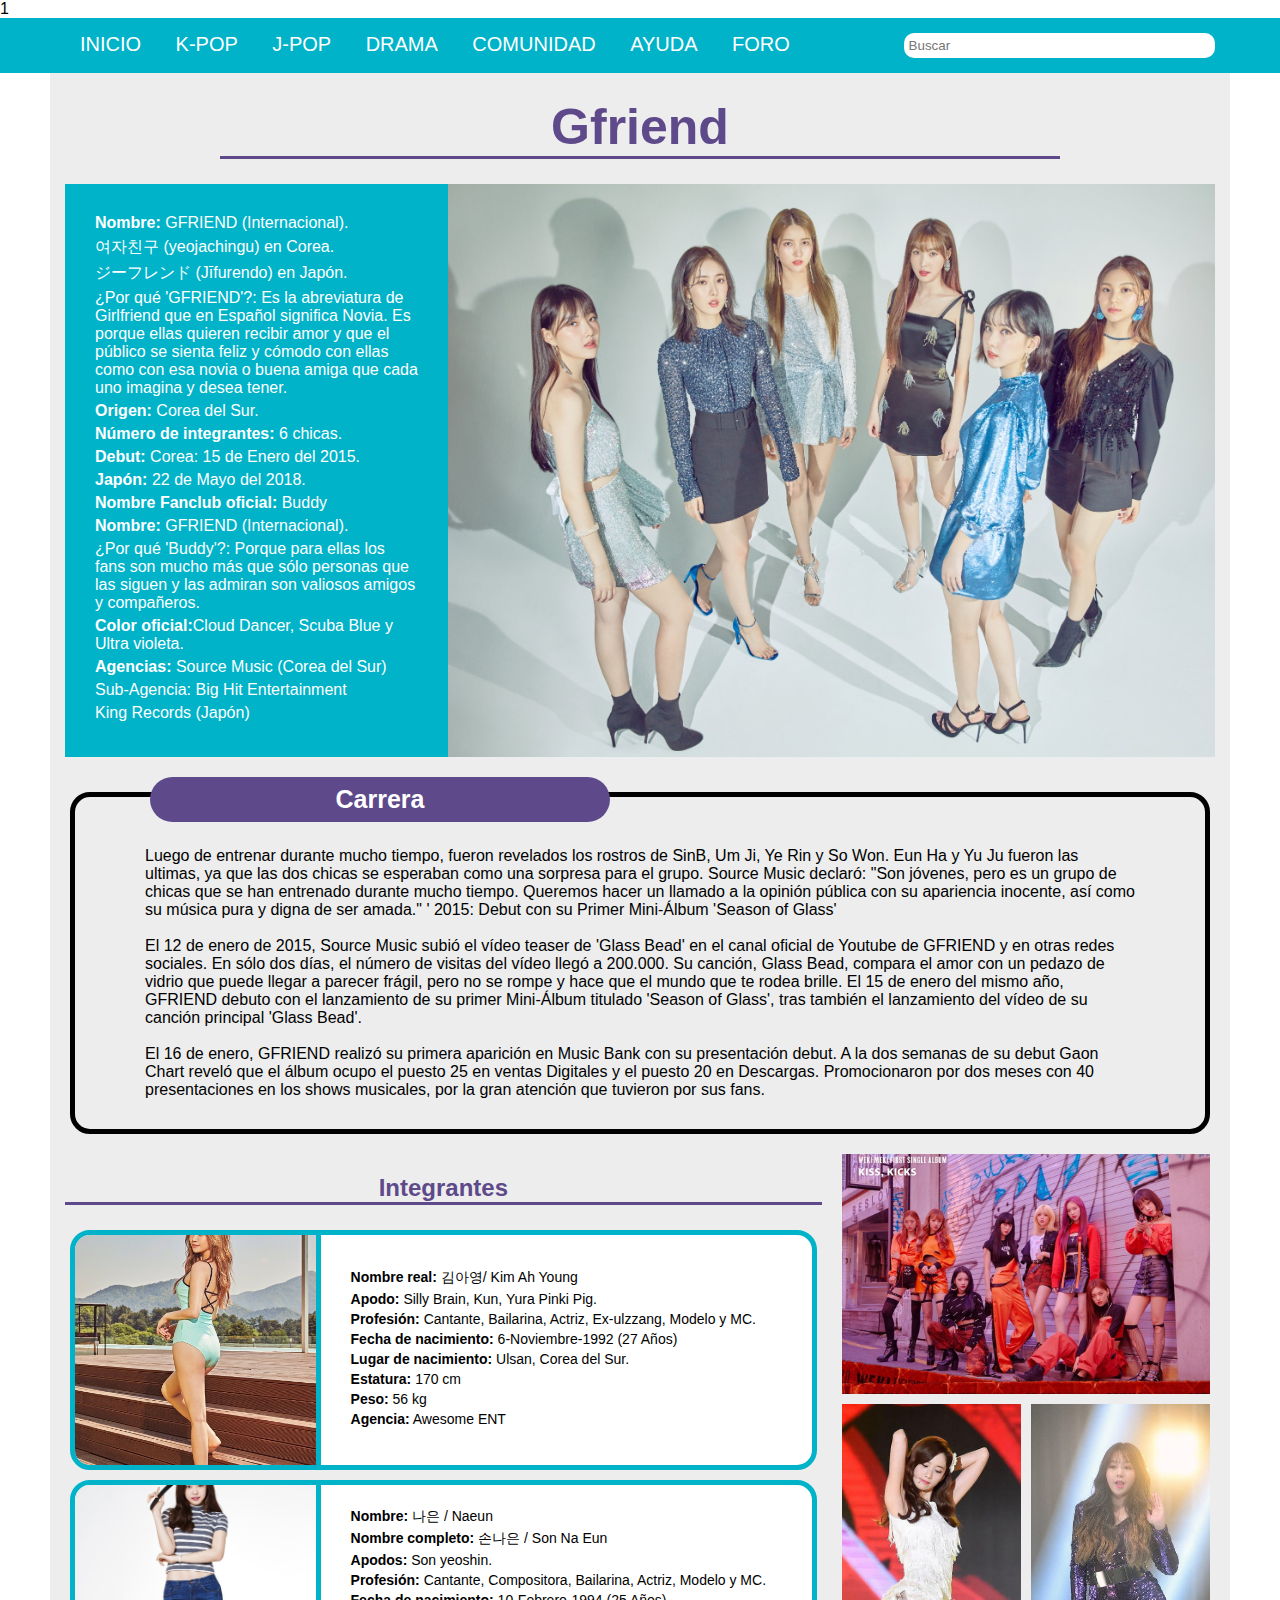
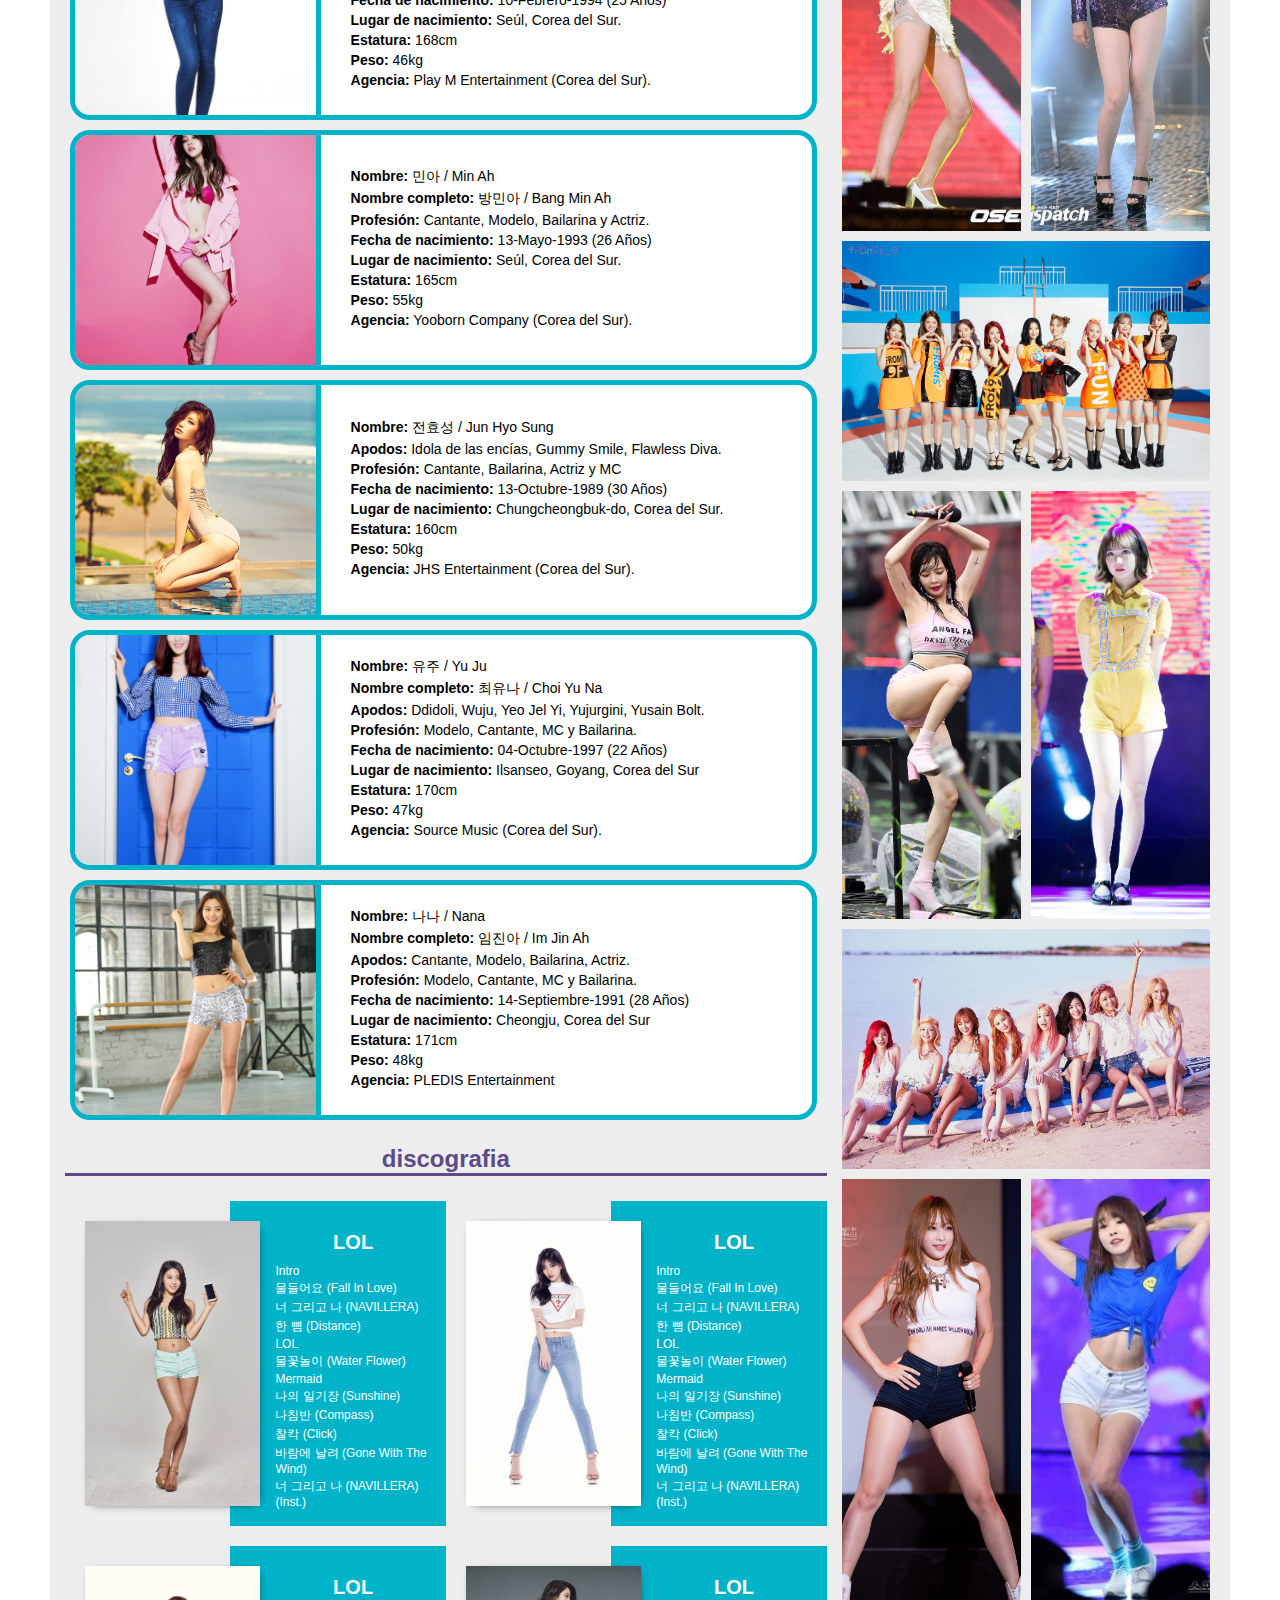
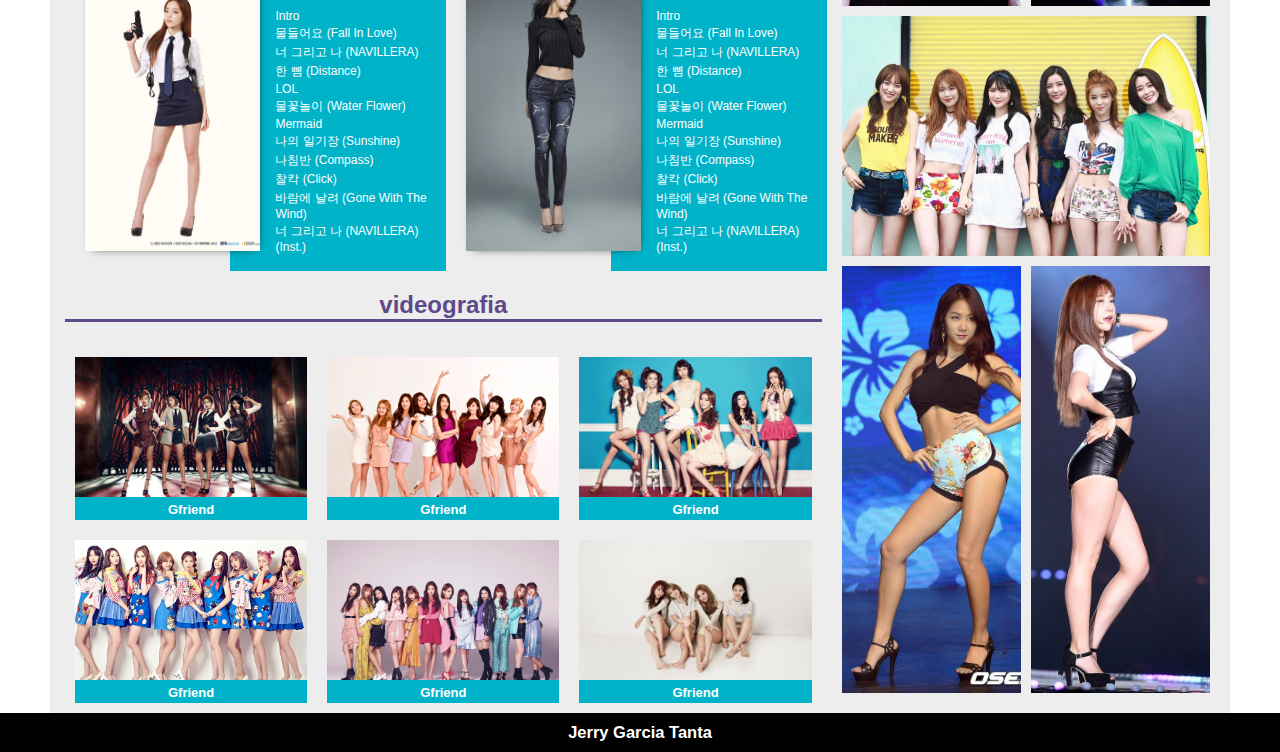
<file: Gfriend/index.html>
<!DOCTYPE html>
<html lang="es">
<head>
    <meta charset="UTF-8">
    <meta name="viewport" content="width=device-width, initial-scale=1.0">
    <meta http-equiv="X-UA-Compatible" content="ie=edge">
    <link rel="stylesheet" href="css/estilo.css">
    <link rel="stylesheet" href="css/slider.css">

    <link rel="stylesheet" href="css/slider.css">
    <link rel="stylesheet" href="css/menu.css">
    <link rel="stylesheet" href="css/informacion.css">
    <link rel="stylesheet" href="css/carrera.css">
    <link rel="stylesheet" href="css/integrantes.css">
    <link rel="stylesheet" href="css/discografia.css">
    <link rel="stylesheet" href="css/vidiografia.css">
    <link rel="stylesheet" href="css/galleria.css">
    <link rel="stylesheet" href="css/footer.css">

    <title>Gfriend</title>
</head>
<body>
    <header>
        <div>1</div>
        <div class="list_menu">
            <ul>
                <li> <a href="#">INICIO</a></li>
                <li> <a href="#">K-POP</a></li>
                <li> <a href="#">J-POP</a></li>
                <li> <a href="#">DRAMA</a></li>
                <li> <a href="#">COMUNIDAD</a></li>
                <li> <a href="#">AYUDA</a></li>
                <li> <a href="#">FORO</a></li>
            </ul>
            <form action="#">
                <input type="text" placeholder="Buscar">
            </form>
        </div>
    </header>
    <main>
        <div class="contenedor">
            <section class="informacion">
                <h1>Gfriend</h1>
                <div class="inf_datos">
                    <div class="datos">
                        <ul>
                            <li> <strong>Nombre: </strong>GFRIEND (Internacional).</li>
                            <li>여자친구 (yeojachingu) en Corea.</li>
                            <li>ジーフレンド (Jīfurendo) en Japón.</li>
                            <li> ¿Por qué 'GFRIEND'?: Es la abreviatura de Girlfriend que en Español significa Novia. Es porque ellas quieren recibir amor y que el público se sienta feliz y cómodo con ellas como con esa novia o buena amiga que cada uno imagina y desea tener.</li>
                            <li> <strong>Origen: </strong>Corea del Sur.</li>
                            <li> <strong>Número de integrantes: </strong>6 chicas.</li>
                            <li> <strong>Debut: </strong>Corea: 15 de Enero del 2015.</li>
                            <li> <strong>Japón: </strong> 22 de Mayo del 2018.</li>
                            <li> <strong>Nombre Fanclub oficial: </strong>Buddy</li>
                            <li> <strong>Nombre: </strong>GFRIEND (Internacional).</li>
                            <li> ¿Por qué 'Buddy'?: Porque para ellas los fans son mucho más que sólo personas que las siguen y las admiran son valiosos amigos y compañeros.</li>
                            <li> <strong>Color oficial:</strong>Cloud Dancer, Scuba Blue y Ultra violeta.</li>
                            <li> <strong>Agencias: </strong>Source Music (Corea del Sur)</li>
                            <li> Sub-Agencia: Big Hit Entertainment</li>
                            <li>King Records (Japón)</li>
                        </ul>
                    </div>
                    <div class="inf_img">
                    </div>
                </div>
            </section>
            <section class="carrera">
                <h2>Carrera</h2>
                <div class="car_info">
                    <p>
                        Luego de entrenar durante mucho tiempo, fueron revelados los rostros de SinB, Um Ji, Ye Rin y So Won. Eun Ha y Yu Ju fueron las ultimas, ya que las dos chicas se esperaban como una sorpresa para el grupo.
                        Source Music declaró: "Son jóvenes, pero es un grupo de chicas que se han entrenado durante mucho tiempo. Queremos hacer un llamado a la opinión pública con su apariencia inocente, así como su música pura y digna de ser amada." '
                        2015: Debut con su Primer Mini-Álbum 'Season of Glass' </p>
                        <br>
                    <p>
                        El 12 de enero de 2015, Source Music subió el vídeo teaser de 'Glass Bead' en el canal oficial de Youtube de GFRIEND y en otras redes sociales. En sólo dos días, el número de visitas del vídeo llegó a 200.000.
                        Su canción, Glass Bead, compara el amor con un pedazo de vidrio que puede llegar a parecer frágil, pero no se rompe y hace que el mundo que te rodea brille. 
                        El 15 de enero del mismo año, GFRIEND debuto con el lanzamiento de su primer Mini-Álbum titulado 'Season of Glass', tras también el lanzamiento del vídeo de su canción principal 'Glass Bead'.</p>
                        <br>
                    <p>El 16 de enero, GFRIEND realizó su primera aparición en Music Bank con su presentación debut.
                            A la dos semanas de su debut Gaon Chart reveló que el álbum  ocupo el puesto 25 en ventas Digitales y el puesto 20 en Descargas. Promocionaron  por dos meses con 40 presentaciones en los shows musicales, por la gran atención que tuvieron por sus fans.</p>
                        
                </div>
            </section>
            <section class="integrantes">
                <h2>Integrantes</h2>
                <div class="inte_contenedor">
                    <div class="inter_integrantes">
                        <div class="inter_img">
                            <img src="img/int_001.jpg" alt="la imagen no esta disponible">
                        </div>
                        <div class="inter_info">
                            <ul>
                                <li> <strong>Nombre real: </strong> 김아영/ Kim Ah Young </li>
                                <li> <strong>Apodo: </strong> Silly Brain, Kun, Yura Pinki Pig.</li>
                                <li> <strong>Profesión: </strong> Cantante, Bailarina, Actriz, Ex-ulzzang, Modelo y MC. </li>
                                <li> <strong>Fecha de nacimiento: </strong> 6-Noviembre-1992 (27 Años)</li>
                                <li> <strong>Lugar de nacimiento: </strong>Ulsan, Corea del Sur.</li>
                                <li> <strong>Estatura: </strong> 170 cm</li>
                                <li> <strong>Peso: </strong> 56 kg</li>
                                <li> <strong>Agencia:</strong> Awesome ENT</li>
                            </ul>
                        </div>
                    </div>
                    <div class="inter_integrantes">
                        <div class="inter_img">
                            <img src="img/int_002.jpg" alt="la imagen no esta disponible">
                        </div>
                        <div class="inter_info">
                            <ul>
                                <li> <strong>Nombre:</strong> 나은 / Naeun</li>
                                <li> <strong>Nombre completo:</strong> 손나은 / Son Na Eun</li>
                                <li> <strong>Apodos:</strong> Son yeoshin.</li>
                                <li> <strong>Profesión:</strong> Cantante, Compositora, Bailarina, Actriz, Modelo y MC.</li>
                                <li> <strong>Fecha de nacimiento:</strong> 10-Febrero-1994 (25 Años)</li>
                                <li> <strong>Lugar de nacimiento: </strong> Seúl, Corea del Sur.</li>
                                <li> <strong>Estatura:</strong> 168cm</li>
                                <li> <strong>Peso:</strong> 46kg</li>
                                <li> <strong>Agencia:</strong> Play M Entertainment (Corea del Sur).</li>
                            </ul>
                        </div>
                    </div>
                    <div class="inter_integrantes">
                        <div class="inter_img">
                            <img src="img/int_003.jpg" alt="la imagen no esta disponible">
                        </div>
                        <div class="inter_info">
                            <ul>
                                <li> <strong>Nombre:</strong> 민아 / Min Ah</li>
                                <li> <strong>Nombre completo:</strong> 방민아 / Bang Min Ah</li>
                                <li> <strong>Profesión:</strong> Cantante, Modelo, Bailarina y Actriz.</li>
                                <li> <strong>Fecha de nacimiento:</strong> 13-Mayo-1993 (26 Años)</li>
                                <li> <strong>Lugar de nacimiento: </strong> Seúl, Corea del Sur.</li>
                                <li> <strong>Estatura:</strong> 165cm</li>
                                <li> <strong>Peso:</strong> 55kg</li>
                                <li> <strong>Agencia:</strong> Yooborn Company (Corea del Sur).</li>
                            </ul> 
                        </div>
                    </div>
                    <div class="inter_integrantes">
                        <div class="inter_img">
                            <img src="img/int_004.jpg" alt="la imagen no esta disponible">
                        </div>
                        <div class="inter_info">
                            <ul>
                                <li> <strong>Nombre:</strong> 전효성 / Jun Hyo Sung</li>
                                <li> <strong>Apodos:</strong> Idola de las encías, Gummy Smile, Flawless Diva.</li>
                                <li> <strong>Profesión:</strong> Cantante, Bailarina, Actriz y MC</li>
                                <li> <strong>Fecha de nacimiento:</strong> 13-Octubre-1989 (30 Años)</li>
                                <li> <strong>Lugar de nacimiento: </strong> Chungcheongbuk-do, Corea del Sur.</li>
                                <li> <strong>Estatura:</strong> 160cm</li>
                                <li> <strong>Peso:</strong> 50kg</li>
                                <li> <strong>Agencia:</strong> JHS Entertainment (Corea del Sur).</li>
                            </ul>
                        </div>
                    </div>
                    <div class="inter_integrantes">
                        <div class="inter_img">
                            <img src="img/int_005.jpg" alt="la imagen no esta disponible">
                        </div>
                        <div class="inter_info">
                            <ul>
                                <li> <strong>Nombre:</strong> 유주 / Yu Ju</li>
                                <li> <strong>Nombre completo:</strong> 최유나 / Choi Yu Na</li>
                                <li> <strong>Apodos:</strong> Ddidoli, Wuju, Yeo Jel Yi, Yujurgini, Yusain Bolt.</li>
                                <li> <strong>Profesión:</strong> Modelo, Cantante, MC y Bailarina.</li>
                                <li> <strong>Fecha de nacimiento:</strong> 04-Octubre-1997 (22 Años)</li>
                                <li> <strong>Lugar de nacimiento: </strong> Ilsanseo, Goyang, Corea del Sur</li>
                                <li> <strong>Estatura:</strong> 170cm</li>
                                <li> <strong>Peso:</strong> 47kg</li>
                                <li> <strong>Agencia:</strong> Source Music (Corea del Sur).</li>
                            </ul>
                        </div>
                    </div>
                    <div class="inter_integrantes">
                        <div class="inter_img">
                            <img src="img/int_006.jpg" alt="la imagen no esta disponible">
                        </div>
                        <div class="inter_info">
                            <ul>
                                <li> <strong>Nombre:</strong> 나나 / Nana</li>
                                <li> <strong>Nombre completo:</strong> 임진아 / Im Jin Ah</li>
                                <li> <strong>Apodos:</strong> Cantante, Modelo, Bailarina, Actriz.</li>
                                <li> <strong>Profesión:</strong> Modelo, Cantante, MC y Bailarina.</li>
                                <li> <strong>Fecha de nacimiento:</strong> 14-Septiembre-1991 (28 Años)</li>
                                <li> <strong>Lugar de nacimiento: </strong> Cheongju, Corea del Sur</li>
                                <li> <strong>Estatura:</strong> 171cm</li>
                                <li> <strong>Peso:</strong> 48kg</li>
                                <li> <strong>Agencia:</strong> PLEDIS Entertainment</li>
                            </ul>
                        </div>
                    </div>
                </div>
            </section>
            <section class="discografia">
                <h2>discografia</h2>
                <div class="dis_contenedor">
                    <div class="dis_discos">
                        <div class="dis_img">
                            <img src="img/album_001.jpg" alt="Imagen no disponible">
                        </div>
                        <div class="dis_info">
                            <h3>LOL</h3>
                            <ul>
                                <li>Intro</li>
                                <li>물들어요 (Fall In Love)</li>
                                <li>너 그리고 나 (NAVILLERA)</li>
                                <li>한 뼘 (Distance)</li>
                                <li>LOL</li>
                                <li>물꽃놀이 (Water Flower)</li>
                                <li>Mermaid</li>
                                <li>나의 일기장 (Sunshine)</li>
                                <li>나침반 (Compass)</li>
                                <li>찰칵 (Click)</li>
                                <li>바람에 날려 (Gone With The Wind)</li>
                                <li>너 그리고 나 (NAVILLERA) (Inst.)</li>
                            </ul>
                        </div>
                    </div>
                    <div class="dis_discos">
                        <div class="dis_img">
                            <img src="img/album_002.jpg" alt="Imagen no disponible">
                        </div>
                        <div class="dis_info">
                            <h3>LOL</h3>
                            <ul>
                                <li>Intro</li>
                                <li>물들어요 (Fall In Love)</li>
                                <li>너 그리고 나 (NAVILLERA)</li>
                                <li>한 뼘 (Distance)</li>
                                <li>LOL</li>
                                <li>물꽃놀이 (Water Flower)</li>
                                <li>Mermaid</li>
                                <li>나의 일기장 (Sunshine)</li>
                                <li>나침반 (Compass)</li>
                                <li>찰칵 (Click)</li>
                                <li>바람에 날려 (Gone With The Wind)</li>
                                <li>너 그리고 나 (NAVILLERA) (Inst.)</li>
                            </ul>
                        </div>
                    </div>
                    <div class="dis_discos">
                        <div class="dis_img">
                            <img src="img/album_003.jpg" alt="Imagen no disponible">
                        </div>
                        <div class="dis_info">
                            <h3>LOL</h3>
                            <ul>
                                <li>Intro</li>
                                <li>물들어요 (Fall In Love)</li>
                                <li>너 그리고 나 (NAVILLERA)</li>
                                <li>한 뼘 (Distance)</li>
                                <li>LOL</li>
                                <li>물꽃놀이 (Water Flower)</li>
                                <li>Mermaid</li>
                                <li>나의 일기장 (Sunshine)</li>
                                <li>나침반 (Compass)</li>
                                <li>찰칵 (Click)</li>
                                <li>바람에 날려 (Gone With The Wind)</li>
                                <li>너 그리고 나 (NAVILLERA) (Inst.)</li>
                            </ul>
                        </div>
                    </div>
                    <div class="dis_discos">
                        <div class="dis_img">
                            <img src="img/album_004.jpg" alt="Imagen no disponible">
                        </div>
                        <div class="dis_info">
                            <h3>LOL</h3>
                            <ul>
                                <li>Intro</li>
                                <li>물들어요 (Fall In Love)</li>
                                <li>너 그리고 나 (NAVILLERA)</li>
                                <li>한 뼘 (Distance)</li>
                                <li>LOL</li>
                                <li>물꽃놀이 (Water Flower)</li>
                                <li>Mermaid</li>
                                <li>나의 일기장 (Sunshine)</li>
                                <li>나침반 (Compass)</li>
                                <li>찰칵 (Click)</li>
                                <li>바람에 날려 (Gone With The Wind)</li>
                                <li>너 그리고 나 (NAVILLERA) (Inst.)</li>
                            </ul>
                        </div>
                    </div>
                </div>
                
            </section>
            <section class="videigrafia">
                <h2>videografia</h2>
                <div class="video_contenedor">
                    <div class="video_mv">
                        <img src="img/video_001.jpg" alt="la img no esta disponible">
                        <h3>Gfriend</h3>
                    </div>
                    <div class="video_mv">
                        <img src="img/video_002.jpg" alt="la img no esta disponible">
                        <h3>Gfriend</h3>
                    </div>
                    <div class="video_mv">
                        <img src="img/video_003.jpeg" alt="la img no esta disponible">
                        <h3>Gfriend</h3>
                    </div>
                    <div class="video_mv">
                        <img src="img/video_004.jpg" alt="la img no esta disponible">
                        <h3>Gfriend</h3>
                    </div>
                    <div class="video_mv">
                        <img src="img/video_005.png" alt="la img no esta disponible">
                        <h3>Gfriend</h3>
                    </div>
                    <div class="video_mv">
                        <img src="img/video_006.jpg" alt="la img no esta disponible">
                        <h3>Gfriend</h3>
                    </div>
                </div>
            </section>
            <section class="galleria">
                <div class="span2">
                    <img src="img/gal_001.jpg" alt="la img no esta disponible">
                </div>
                <div>
                    <img src="img/gal_005.jpg" alt="la img no esta disponible">
                </div>
                <div>
                    <img src="img/gal_006.jpg" alt="la img no esta disponible">
                </div>
                <div class="span2">
                    <img src="img/gal_002.jpg" alt="la img no esta disponible">
                </div>
                <div>
                    <img src="img/gal_007.jpg" alt="la img no esta disponible">
                </div>
                <div>
                    <img src="img/gal_008.jpg" alt="la img no esta disponible">
                </div>
                <div class="span2">
                    <img src="img/gal_003.jpg" alt="la img no esta disponible">
                </div>
                <div>
                    <img src="img/gal_009.jpg" alt="la img no esta disponible">
                </div>
                <div>
                    <img src="img/gal_010.jpg" alt="la img no esta disponible">
                </div>
                <div class="span2">
                    <img src="img/gal_004.png" alt="la img no esta disponible">
                </div>
                <div>
                    <img src="img/gal_011.jpg" alt="la img no esta disponible">
                </div>
                <div>
                    <img src="img/gal_012.jpg" alt="la img no esta disponible">
                </div>
            </section>
        </div>
    </main>
    <footer>
        <h2>
            Jerry Garcia Tanta
        </h2>
    </footer>
</body>
</html>
</file>
<file: Gfriend/css/estilo.css>
*{
	margin: 0;
	padding: 0;
	-webkit-box-sizing: border-box;
	-moz-box-sizing: border-box;
	box-sizing: border-box;
	font-family: 'Segoe UI', Tahoma, Geneva, Verdana, sans-serif;
}

header{
    display: grid;
    grid-template-columns: 1fr;
	grid-template-areas: 'slider slider'
						 'menu   menu';
}

main{
	padding-right: 50px;
	padding-left: 50px;
}

.contenedor{
	width: 100%;
	display: grid;
	grid-template-columns: 1fr 1fr 1fr;

	grid-template-areas: "informacion informacion informacion"
						 "carrera     carrera     carrera"
						 "integrantes integrantes galleria"
						 "discografia discografia galleria"
						 "videografia videografia galleria";
	background-color: #EDEDED;
}

ul{
	list-style: none;
}



@media only screen and (max-width: 650px) {

	header{
		display: grid;
		grid-template-columns: 1fr;
		grid-template-areas: 'menu   menu'
							 'slider slider';
	}

	.contenedor{
		grid-template-areas: "informacion informacion informacion"
						 "carrera     carrera     carrera"
						 "integrantes integrantes integrantes"
						 "discografia discografia discografia"
						 "videografia videografia videografia"
						 "galleria    galleria    galleria";
	}

	main{
		padding-right: 0;
		padding-left: 0;
	}
	
}
</file>
<file: Gfriend/css/slider.css>
@import 'estilo.css';
</file>
<file: Gfriend/css/menu.css>
@import 'estilo.css';
.list_menu{
    background-color: #00B3C9;
    grid-area: menu;
    padding: 15px;
    display: grid;
    grid-template-areas: 'menu menu busqueda';
}

.list_menu ul{
    margin-left: 50px;
    grid-area: menu;
}

.list_menu ul > li{
    display: inline;
    font-size: 20px;
    list-style-type: none;
}

ul li > a{
    text-decoration: none;
    text-align: center;
    color: white;
    padding: 15px;
}

li a:hover{
    background-color: #111;
}

input{
    border-radius: 10px;
    float: right;
    width: 100%;
    margin-right: 50px;
    border: none;
    padding: 5px;
}

form{
    
    grid-area: busqueda;
}
</file>
<file: Gfriend/css/informacion.css>
@import 'estilo.css';
.informacion{
    
    grid-area: informacion;
    color: white;
    padding-left: 15px;
    padding-right: 15px;
}

.inf_datos{
    display: grid;
    grid-template-columns: 1fr 1fr 1fr;
    grid-template-rows: 1fr;
    grid-template-areas: "datos img img" ;
    background: #00B3C9;
}

.datos{
    width: 100%;
    grid-area: datos;
    padding: 30px;
    font-size: 18px;
    font-size: 16px;
}

.inf_img{
    width: 100%;
    height: auto;
    grid-area: img;
    background-image: url(../img/gfriend.jpg);
    background-size: cover;
    background-position: center;
    
}

.datos > ul li{
    margin-bottom: 5px;
}

.informacion h1{
    text-align: center;
    margin: 25px 155px 25px 155px;
    color: #5E498A;
    border-bottom: solid;
    font-size: 50px;
}


@media only screen and (max-width: 650px) {
    .inf_datos{
        grid-template-columns: 1fr;
        grid-template-areas: "img   img   img" 
                             "datos datos datos";
    }

    .inf_img{
        width: 100%;
        height: 300px;
    }
    
}
</file>
<file: Gfriend/css/carrera.css>
@import 'estilo.css';
.carrera{
    grid-area: carrera;
    padding: 10px 20px 10px 20px; 
}

.carrera > h2{
    background-color: #5E498A;
    border-radius: 30px;
    color: white;
    font-size: 25px;
    padding: 8px;
    margin: 10px 600px -30px 80px;
    text-align: center;
    position: relative;
    z-index: 1;
}

.car_info{
    border: solid;
    padding: 50px 70px 30px 70px;
    border-radius: 20px;
    border-width: 5px;;
    z-index: 0;
}

@media only screen and (max-width: 650px) {
    .car_info{
        padding: 45px 20px 20px 20px;
    }

    .carrera > h2{
        margin: 0 0 -30px 0;
        font-size: 25px;
    }
}
</file>
<file: Gfriend/css/integrantes.css>
@import 'estilo.css';
.integrantes{
    grid-area: integrantes;
    padding: 30px 15px 15px 15px;
}

.inter_integrantes{
    display: grid;
    grid-template-columns: 1fr 1fr 1fr;
    grid-template-areas: 'img info info';
}


.inter_img{
    width: 100%;
    height: 230px;
    grid-area: img;
    border-right: solid;
    border-width: 5px;
    border-color: #00B3C9; 
}

.inter_info{
    grid-area: info;
    padding-left: 30px;
    font-size: 14px;
    display: flex;
    align-items: center;
}

.inter_info ul li{
    margin-bottom: 4px;
}

.inter_integrantes{
    border: solid;
    border-color: #00B3C9;
    margin: 5px;
    background-color: white;
    border-radius: 20px;
    border-width: 5px;
    margin-bottom: 10px;
}

.inter_img > img{
    width: 100%;
    height: 100%;
    object-fit: cover;
    border-radius: 15px 0 0 15px;
}

.integrantes > h2{
    text-align: center;
    margin-bottom: 25px;
    color: #5E498A;
    border-bottom: solid;
}

@media only screen and (max-width: 650px) {
    .inter_info{
        font-size: 12px;  
        padding: 10px;
    }

    .inter_integrantes{
        grid-template-areas: 'img  img  img'
                             'info info info';
    }

    .inter_img{
        height: 380px;
        border-bottom: solid;
        border-right: none;
        border-width: 5px;
        border-color: #00B3C9; 
    }

    .inter_img > img{
        border-radius: 15px 15px 0 0;
    }
}
</file>
<file: Gfriend/css/discografia.css>
@import 'estilo.css';
.discografia{
    grid-area: discografia;
    padding-left: 15px;
    padding-right: 10px;
}

.dis_contenedor{
    display: grid;
    grid-template-columns:  1fr 1fr;
}

.dis_discos{
    display: grid;
    grid-template-columns:  1fr 1fr;
    margin-bottom: 20px;
    margin-left: -50px;
}
.dis_info{
    background-color: #00B3C9;
    font-size: 12px;
    padding: 20px 15px 15px 45px;
    color: white;
    width: 100%;
    height: 100%;
}

.dis_info ul li{
    margin-bottom: 2px;
}
.dis_img{
    position: relative;
    left: 50px;
    width: 100%;
    padding: 20px;
}

.dis_img > img{
    width: 100%;
    height: 100%;
    object-fit: cover;
    box-shadow: 2px 2px 10px -6px;
}

.discografia > h2{
    text-align: center;
    margin-bottom: 25px;
    color: #5E498A;
    border-bottom: solid;
}

.dis_info h3{
    font-size: 20px;
    margin: 10px;
    text-align: center;
}

@media only screen and (max-width: 650px) {

    .dis_contenedor{
        display: grid;
        grid-template-columns:  1fr;
    }

    .dis_discos{
        margin-left: 0;
    }
    
    .dis_info{
        font-size: 13px;
        padding: 15px;
    }

    .dis_img{
        position: relative;
        left: 0;
        width: 100%;
        padding: 0;
    }
    .dis_img > img{
        box-shadow:  none;
        border: solid;
        border-color: #5E498A;
    }
}
</file>
<file: Gfriend/css/vidiografia.css>
@import 'estilo.css';
.videigrafia{
    grid-area: videografia;
    padding-right: 15px;
    padding-left: 15px;
}
.video_contenedor{
    display: grid;
    grid-template-columns: 1fr 1fr 1fr;
}

.video_mv{
    padding: 10px;
    display: grid;
    grid-template-rows: 140px 23px;
}

.video_mv img{
    width: 100%;
    height: 150px;
    object-fit: cover;
}

.video_mv h3{
    background-color: #00B3C9;
    color: white;
    text-align: center;
    padding: 5px;
    font-size: 13px;
    margin-top: 0;
}

.videigrafia h2{
    text-align: center;
    margin-bottom: 25px;
    color: #5E498A;
    border-bottom: solid;
}

@media only screen and (max-width: 650px) {
    .video_contenedor{
        display: grid;
        grid-template-columns: 1fr;
    }

    .video_mv{
        display: grid;
        grid-template-rows: 200px 23px;
    }

    .video_mv img{
        height: 200px;
        object-fit: cover;
    }

}
</file>
<file: Gfriend/css/galleria.css>
@import 'estilo.css';
.galleria{
    grid-area: galleria;
    padding: 5px 15px 15px 0;

    display: grid;
    grid-template-columns: 1fr 1fr;
    grid-template-rows:  250px 1fr 250px 1fr 250px 1fr 250px 1fr;
}

.galleria div{
    background-color: yellow;
    margin: 5px;
}

.span2 {
    grid-column: 1 / span 2;
}

.galleria div > img{
    width: 100%;
    height: 100%;
    object-fit: cover;
}
</file>
<file: Gfriend/css/footer.css>
@import 'estilo.css';
footer{
    display: grid;
    grid-template-columns: 1f;
    background-color: black !important;
    color: white;
    text-align: center;
    padding: 10px;
    font-size: 11px;
}
</file>
